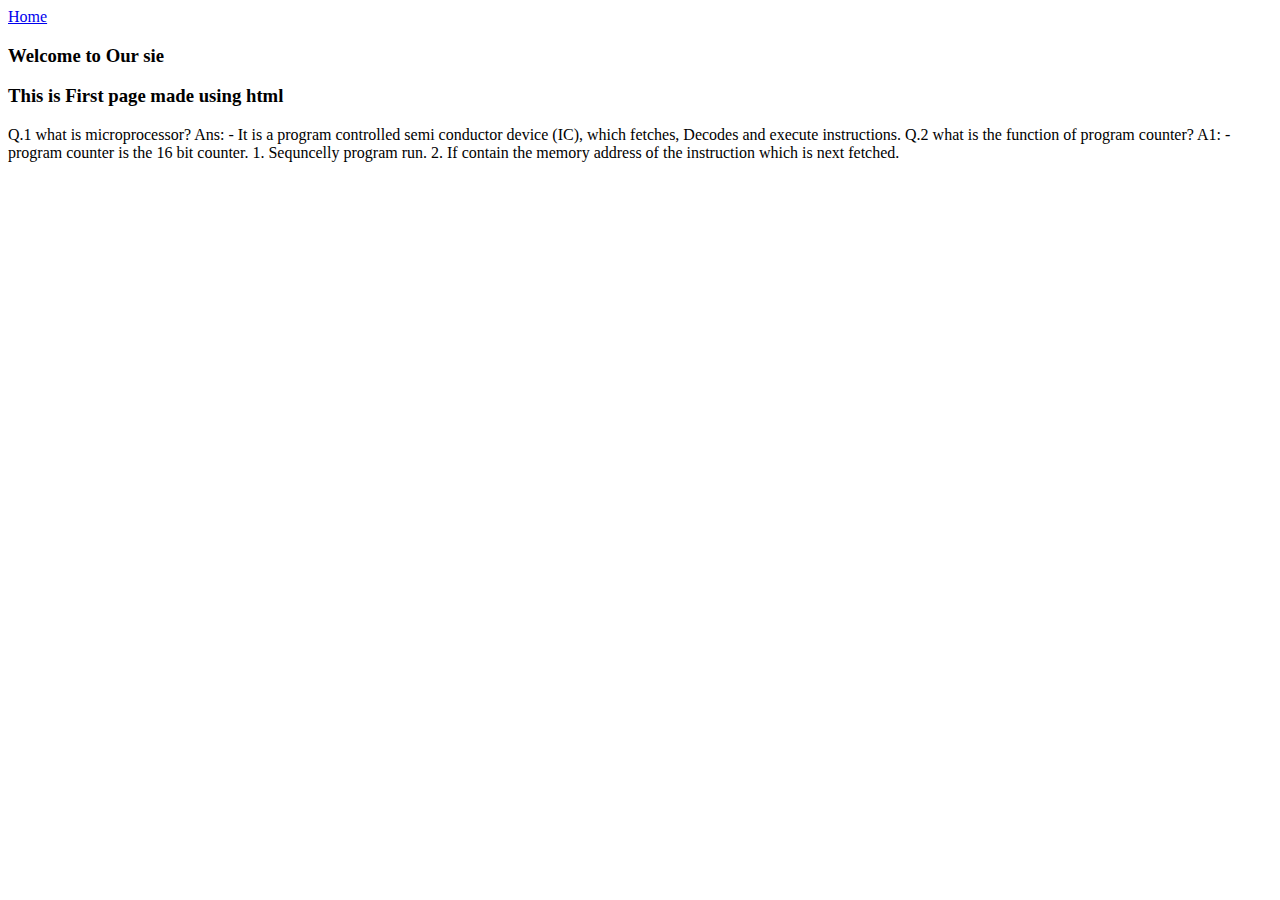
<file: ui/Article-one.html>
<Article-one.html>
    <head>
       
        <title>
            Article-one || G.VPARMAR
        </title>
        <body>
            
                <a href="/">Home</a>
            </div>
             <div>
              <h3>  Welcome to Our sie  </h3>    
             </div>
             <div>
           
                 
            <h3> This is First page made using html </h3>
            <div>
            <p>
                Q.1   what is microprocessor?
               Ans: -   It is a program controlled semi conductor device (IC), which fetches, Decodes and execute instructions.
            
                Q.2 what is the function of program counter? A1: - program counter is the 16 bit counter.

                1.   Sequncelly program run.
                2.   If contain the memory address of the instruction which is next fetched.
           
            </p>
               
            
        
        </body>
    </head>

</Article-one.html>
</file>
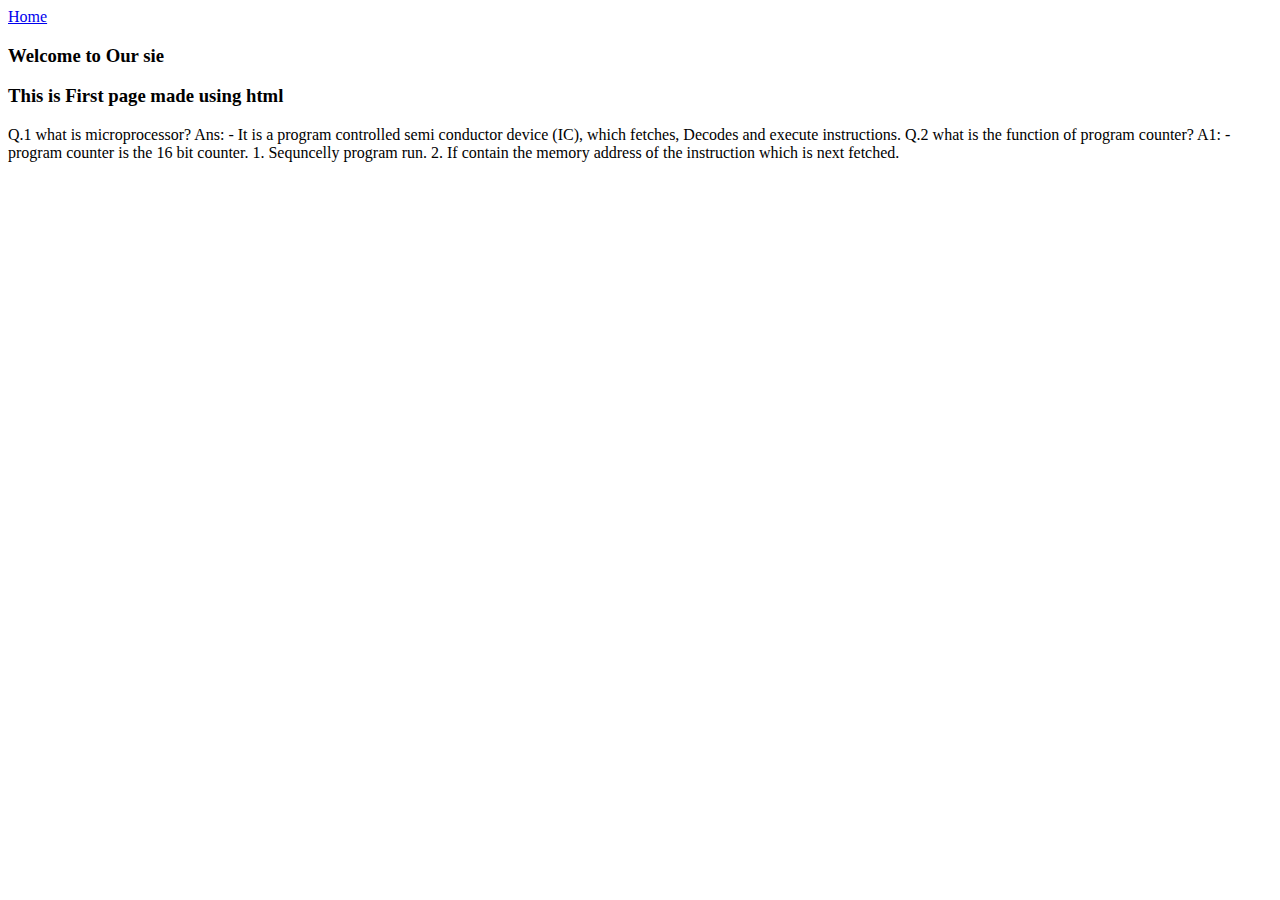
<file: ui/Articleone.html>
<Articleone.html>
    <head>
       
        <title>
            Articleone || G.VPARMAR
        </title>
        <body>
            
                <a href="/">Home</a>
            </div>
             <div>
              <h3>  Welcome to Our sie  </h3>    
             </div>
             <div>
           
                 
            <h3> This is First page made using html </h3>
            <div>
            <p>
                Q.1   what is microprocessor?
               Ans: -   It is a program controlled semi conductor device (IC), which fetches, Decodes and execute instructions.
            
                Q.2 what is the function of program counter? A1: - program counter is the 16 bit counter.

                1.   Sequncelly program run.
                2.   If contain the memory address of the instruction which is next fetched.
           
            </p>
               
            
        
        </body>
    </head>

</Articleone.html>
</file>
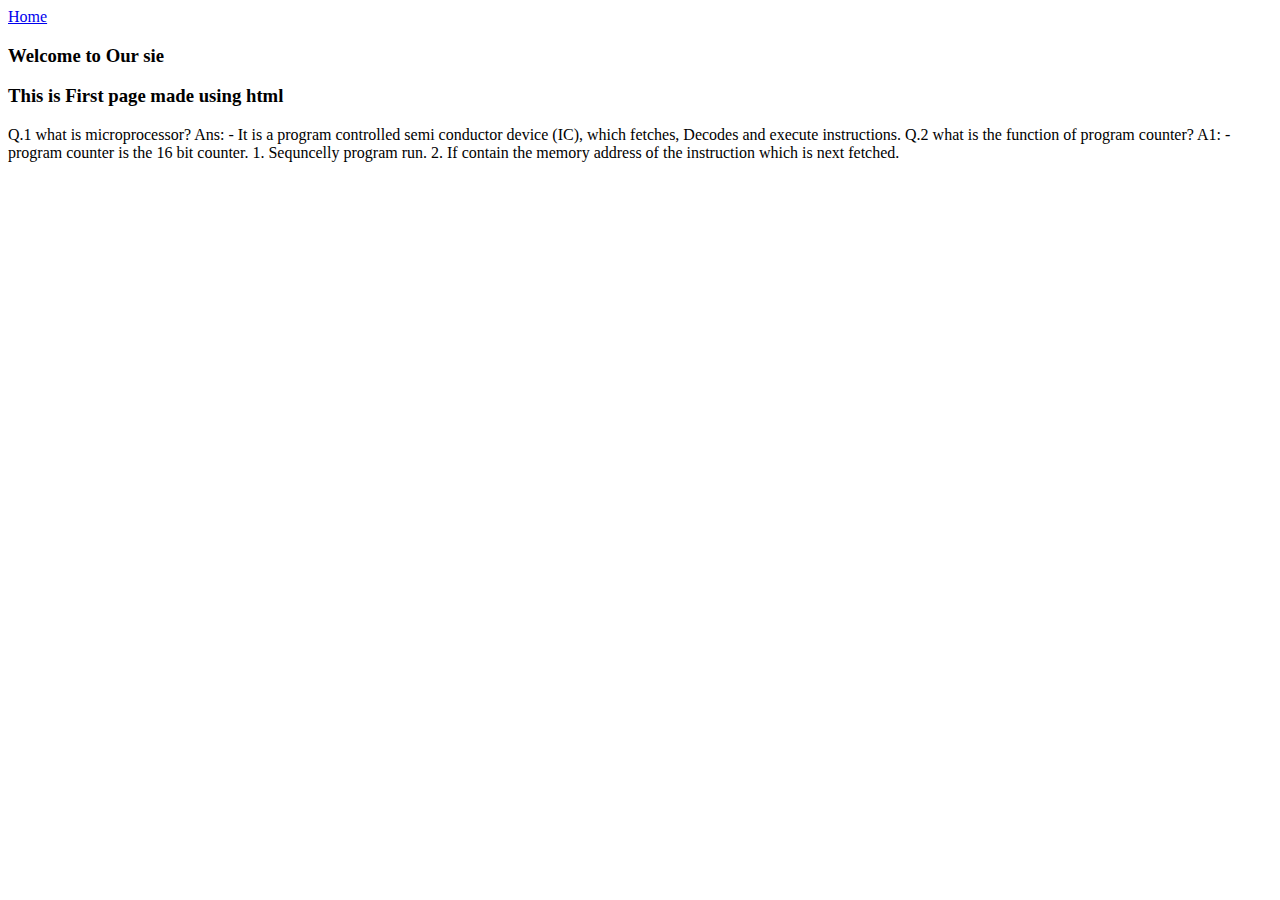
<file: ui/page-2.html>
<Article-one.html>
    <head>
       
        <title>
            Article-one || G.VPARMAR
        </title>
        <body>
            
                <a href="/">Home</a>
            </div>
             <div>
              <h3>  Welcome to Our sie  </h3>    
             </div>
             <div>
           
                 
            <h3> This is First page made using html </h3>
            <div>
            <p>
                Q.1   what is microprocessor?
               Ans: -   It is a program controlled semi conductor device (IC), which fetches, Decodes and execute instructions.
            
                Q.2 what is the function of program counter? A1: - program counter is the 16 bit counter.

                1.   Sequncelly program run.
                2.   If contain the memory address of the instruction which is next fetched.
           
            </p>
               
            
        
        </body>
    </head>

</Article-one.html>
</file>
